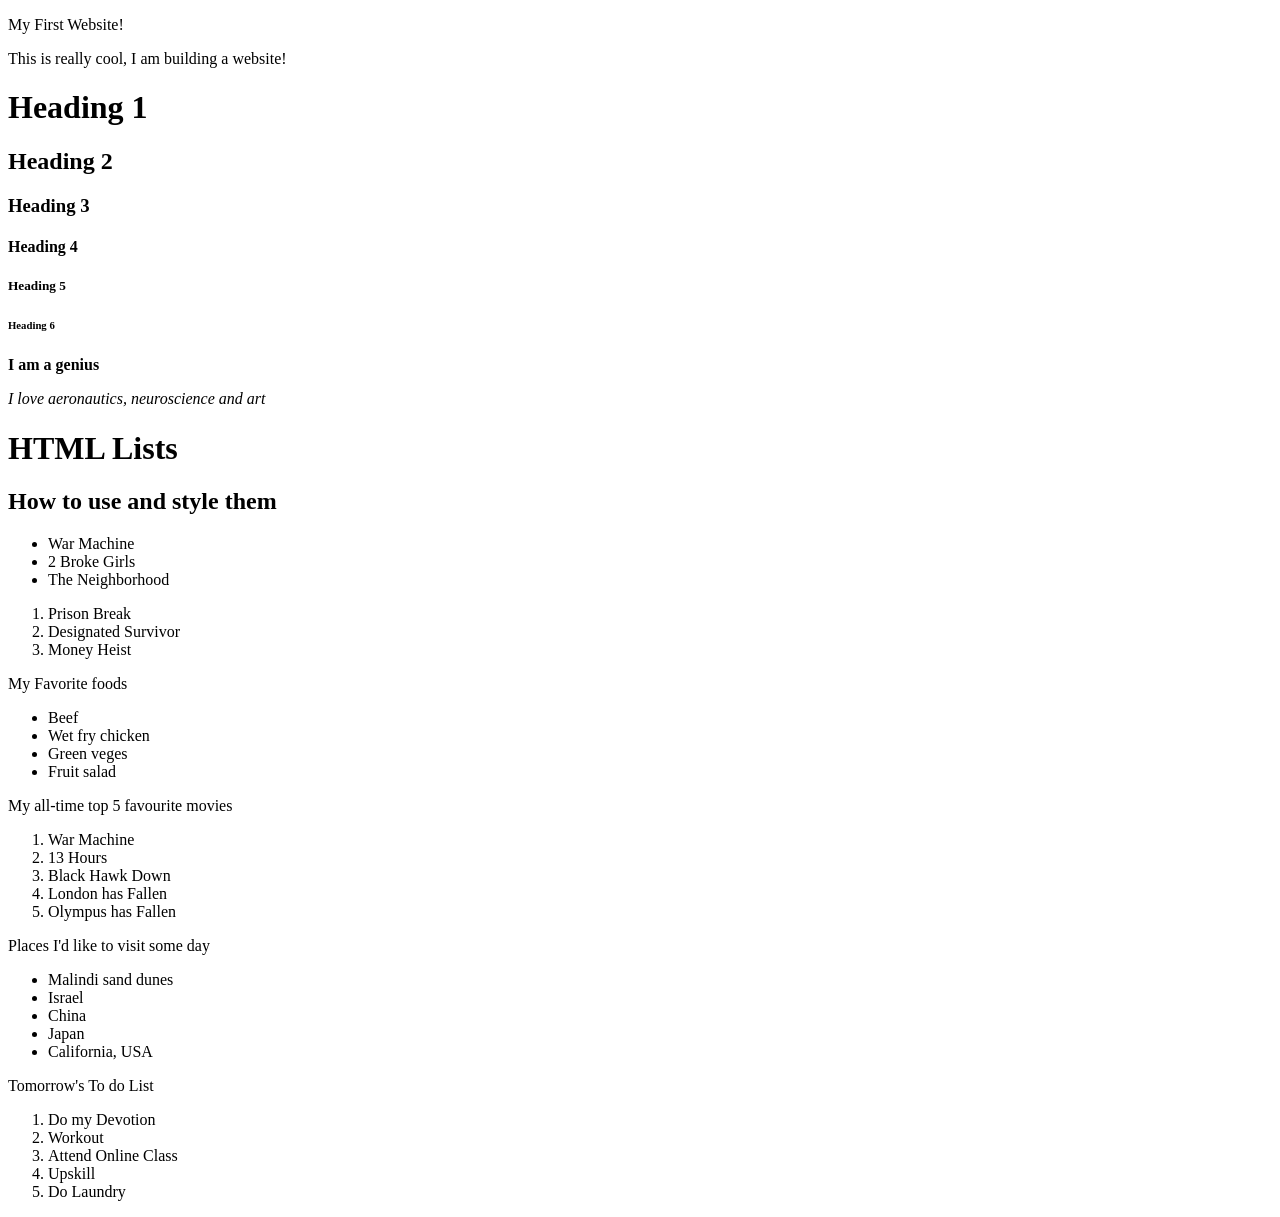
<file: 02-working-with-texts/index.html>
<!DOCTYPE html>
<html lang="en">
    <head>
        <meta charset="UTF-8">
        <meta name="viewport" content="width=device-width, initial-scale=1.0">
        <title>Working with Texts</title>
    </head>
    <body>
        <p>My First Website!</p>

        <p>This is really cool, I am building a website!</p>

<!-- The largest and important heading is Heading 1 -->
<!-- Heading 6 is the tinniest heading -->
        <h1>Heading 1</h1>
        <h2>Heading 2</h2>
        <h3>Heading 3</h3>
        <h4>Heading 4</h4>
        <h5>Heading 5</h5>
        <h6>Heading 6</h6>

<!-- <Strong> element makes text bold and marks it as important -->
    <p><strong>I am a genius</strong></p>

<!-- <em> element makes text italic and puts emphasis on it -->
    <p><em>I love aeronautics, neuroscience and art</em></p>

    <h1>HTML Lists</h1>
    <h2>How to use and style them</h2>

    <!-- Unordered lists are created using the <ul> element -->
        <!-- Each item within the list is created using the <li> element -->
            <ul>
                <li>War Machine</li>
                <li>2 Broke Girls</li>
                <li>The Neighborhood</li>
            </ul>

    <!-- Ordered lists are created using the <ol> element -->
        <!-- Again, each element in the list is created using the <li> element -->
           <ol>
            <li>Prison Break</li>
            <li>Designated Survivor</li>
            <li>Money Heist</li>
           </ol> 

    <p>My Favorite foods</p>
    <ul>
        <li>Beef</li>
        <li>Wet fry chicken</li>
        <li>Green veges</li>
        <li>Fruit salad</li>
    </ul>


    <p>My all-time top 5 favourite movies</p>
    <ol>
        <li>War Machine</li>
        <li>13 Hours</li>
        <li>Black Hawk Down</li>
        <li>London has Fallen</li>
        <li>Olympus has Fallen</li>
    </ol>
    
    <p>Places I'd like to visit some day</p>
    <ul>
        <li>Malindi sand dunes</li>
        <li>Israel</li>
        <li>China</li>
        <li>Japan</li>
        <li>California, USA</li> 
    </ul>

    <p>Tomorrow's To do List</p>
    <ol>
        <li>Do my Devotion</li>
        <li>Workout</li>
        <li>Attend Online Class</li>
        <li>Upskill</li>
        <li>Do Laundry</li>
    <ol>
    
    


    </body>
</html>
</file>
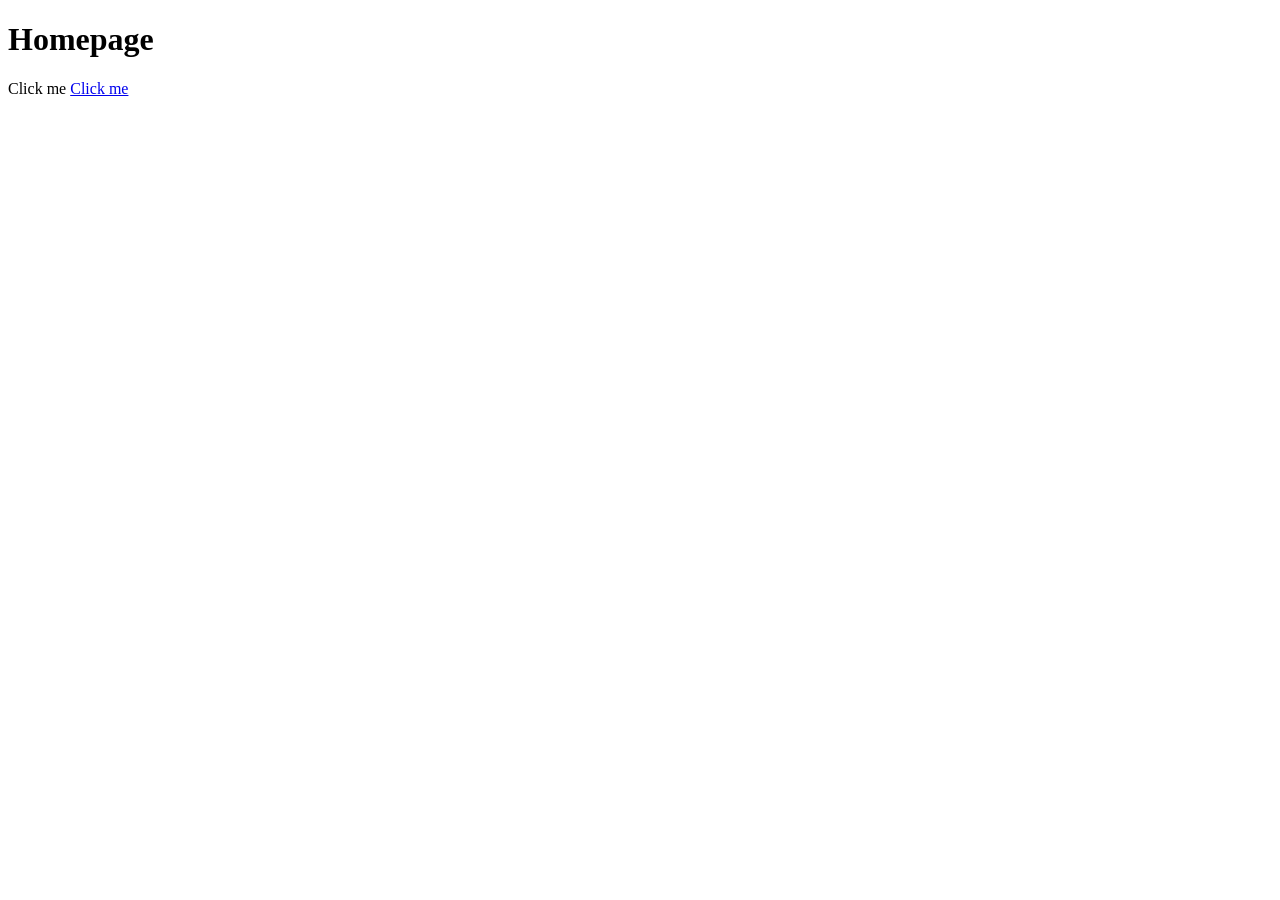
<file: 03-links-and-images/index.html>
<!DOCTYPE html>
<html lang=""en">
<head>
    <meta charset="UTF-8">
    <meta name="viewport" content="width=device-width, initial-scale=1.0">
    <title>Links and Images</title>
</head>
<body>
    <h1>Homepage</h1>

    <!-- We use the anchor element <a> to create links in HTML -->
        <a>Click me</a>
    <!-- An anchor element cannot work on it's own, you need to tell the link
     where it should go. To this, we use the href attribute.
     The value of the href attribute is the destination where you want the
     link to go to -->
        <a href="https://www.theodinproject.com/about">Click me</a>

    <!-- We can use anchor elements to link to any kind of resources on the
     internet: videos, photos,pdf files, images etc but mostly we shall use them
     to link to other HTML documents -->
     
</body>
</html>
</file>
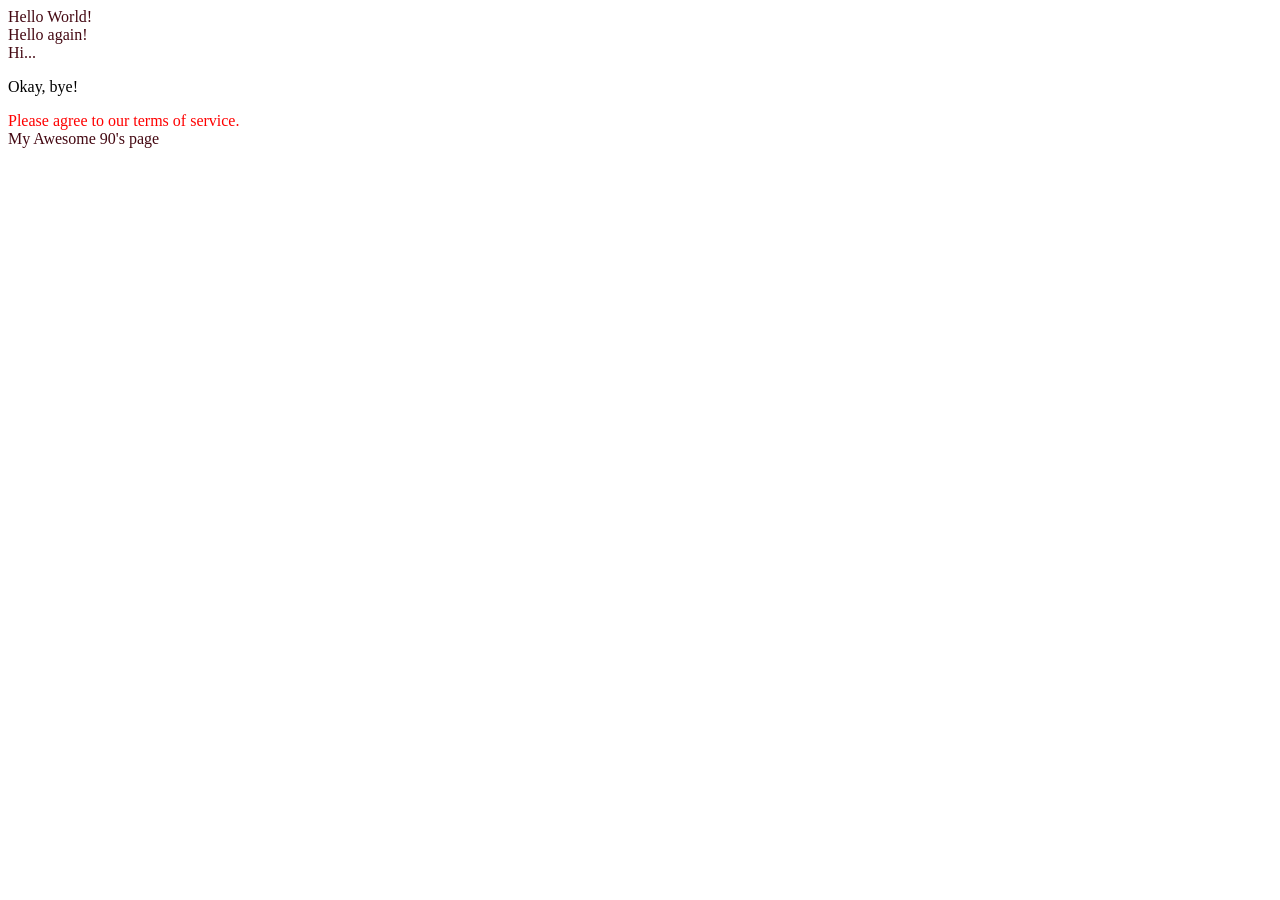
<file: 05-css-foundations/index.html>
<!DOCTYPE html>
<html lang="en">
    <head>
        <meta charset="UTF-8">
        <title>CSS Foundations</title>
        <link rel="stylesheet" href="styles.css">
        <!-- Link is a void element as it doesn't have a closing tag -->
    </head>

    <body>
        
        <div>Hello World!</div>
        <div>Hello again!</div>
        <div>Hi...</div>
        <p>Okay, bye!</p>

        <div class="alert-text">Please agree to our terms of service.</div>
        <!-- Class selectors will select all elements with the given class -->
         <!-- CSS Syntax for class selectors is a period (.) followed by the class name -->
          <!-- You can add multiple classes to an element by separating them with spaces
           e.g class="alert-tet severe-alert" . A hyphen is used to separate multiple
           worded names while whitespace is used to separate different classes -->

        <div id="title">My Awesome 90's page</div>
        <!-- ID selectors are almost similar to class selectors -->
         <!-- CSS Syntax for ID selectors is a hash (#) followed by the ID name -->
          <!-- Unlike classes, you can only have one id per page and the id attribute 
           should not contain any whitespace -->

        <!-- Methods of linking css and html -->
        <!-- 1. External CSS using the <link> element -->
        <!-- 2. Internal CSS (Embedded) using the <style> element inside the <head> 
            element -->
        <!-- 3. Inline CSS adding styles directly to HTML elements.
         There aren't any selectors here, since the styles are being added directly 
         to the opening <div> tag itself. Next, you have the style attribute, 
        with its value within the pair of quotation marks being the 
        declarations. -->
    </body>
</html>
</file>
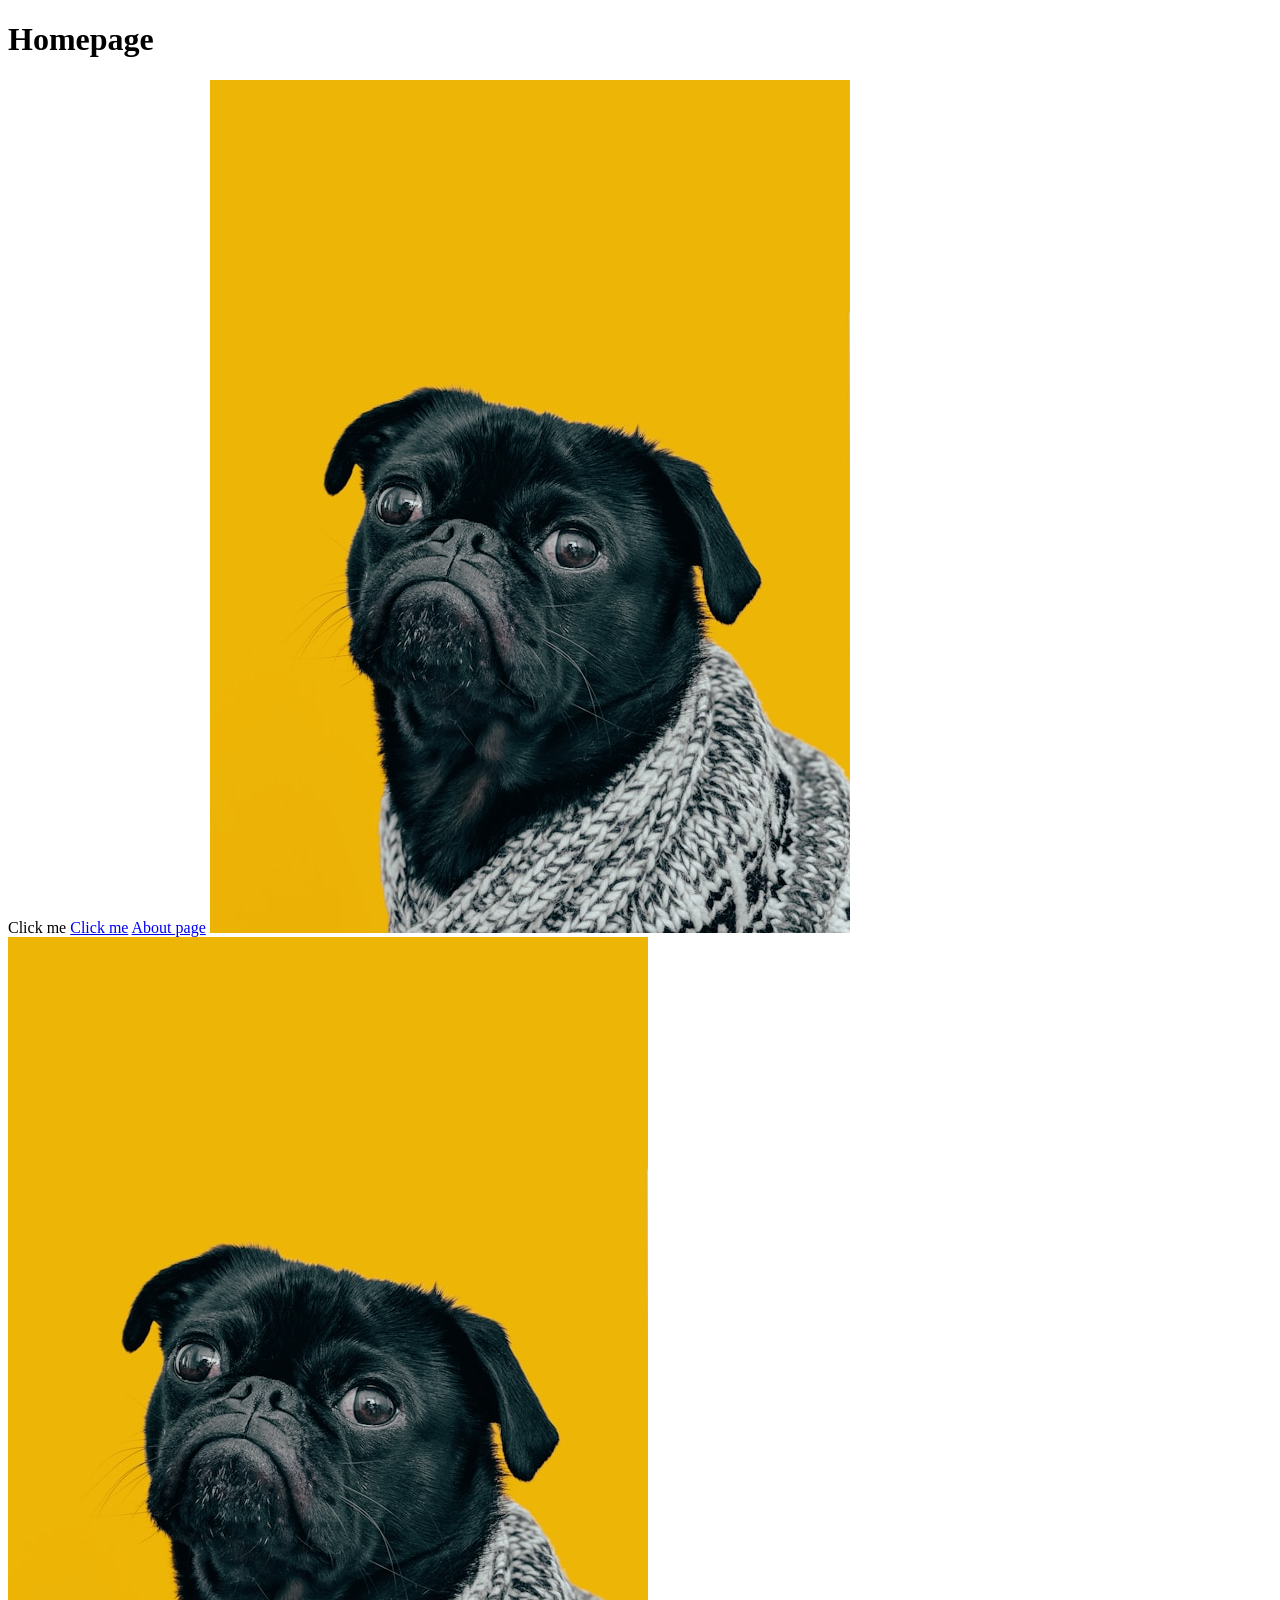
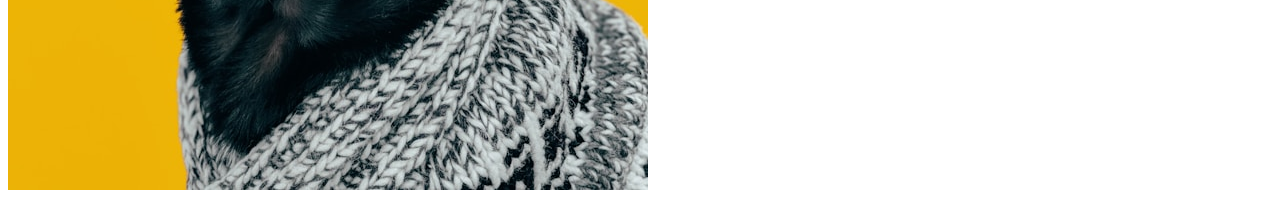
<file: 03-links-and-images/odin-links-and-images/index.html>
<!DOCTYPE html>
<html lang="en">
<head>
    <meta charset="UTF-8">
    <meta name="viewport" content="width=device-width, initial-scale=1.0">
    <title>Links and Images</title>
</head>
<body>
    <h1>Homepage</h1>

    <!-- We use the anchor element <a> to create links in HTML -->
        <a>Click me</a>
    <!-- An anchor element cannot work on it's own, you need to tell the link
     where it should go. To this, we use the href attribute.
     The value of the href attribute is the destination where you want the
     link to go to -->
        <a href="https://www.theodinproject.com/about">Click me</a>

    <!-- We can use anchor elements to link to any kind of resources on the
     internet: videos, photos,pdf files, images etc but mostly we shall use them
     to link to other HTML documents -->
    
     <!--An HTML attribute gives additional information about and HTML element.
     It goes in the elements opening tag.   -->

     <!--There are 2 types of links in HTML: External and internal links  -->
     <!-- External links referred to as Absolute links, have a protocol and domain 
      of the destination. They link to other websites or resources on the web-->
      <!--Internal links,referred to relative links, link to other pages 
      within your website. They only include the filepath to the other page.  -->

    <a href="pages/about.html" >About page</a>   

    <!-- or this too <a href="./pages/about.html">About</a> -->

    <img src="images/dog.jpg">
    <!-- To display an image in HTML, we use the <img> element -->
     <!-- It is a void element as it doesn't have a closing tag -->
      <!-- It embeds an image to the page using an src attribute which tells
       the browser where the image file is located -->
       <!-- It embeds an image using both absolute and relative paths -->

    <!-- If we want to use the dog image in the about page, we use this code 
       <img src="../images/dog.jpg"> -->
   
    <!-- i.e We get into links-and-images directory, then into images directory
     then to the image file -->

    <!-- Besides the src attribute, we also use the alt attribute -->
     <!-- It is used to describe an image. It's used if the image cannot be loaded -->
        <img src="images/dog.jpg" alt="A black dog">
</body>

<!-- File Organization -->
<!-- The names of directories are made short because we shall be creating
 links for most of the files,directories an sub-directories-->
 <!-- We avoid caps, spaces and numbers in naming -->
<!-- Create a sub-directory for images i.e img -->
 <!-- Create a sub-directory for css and js -->
</html>
</file>
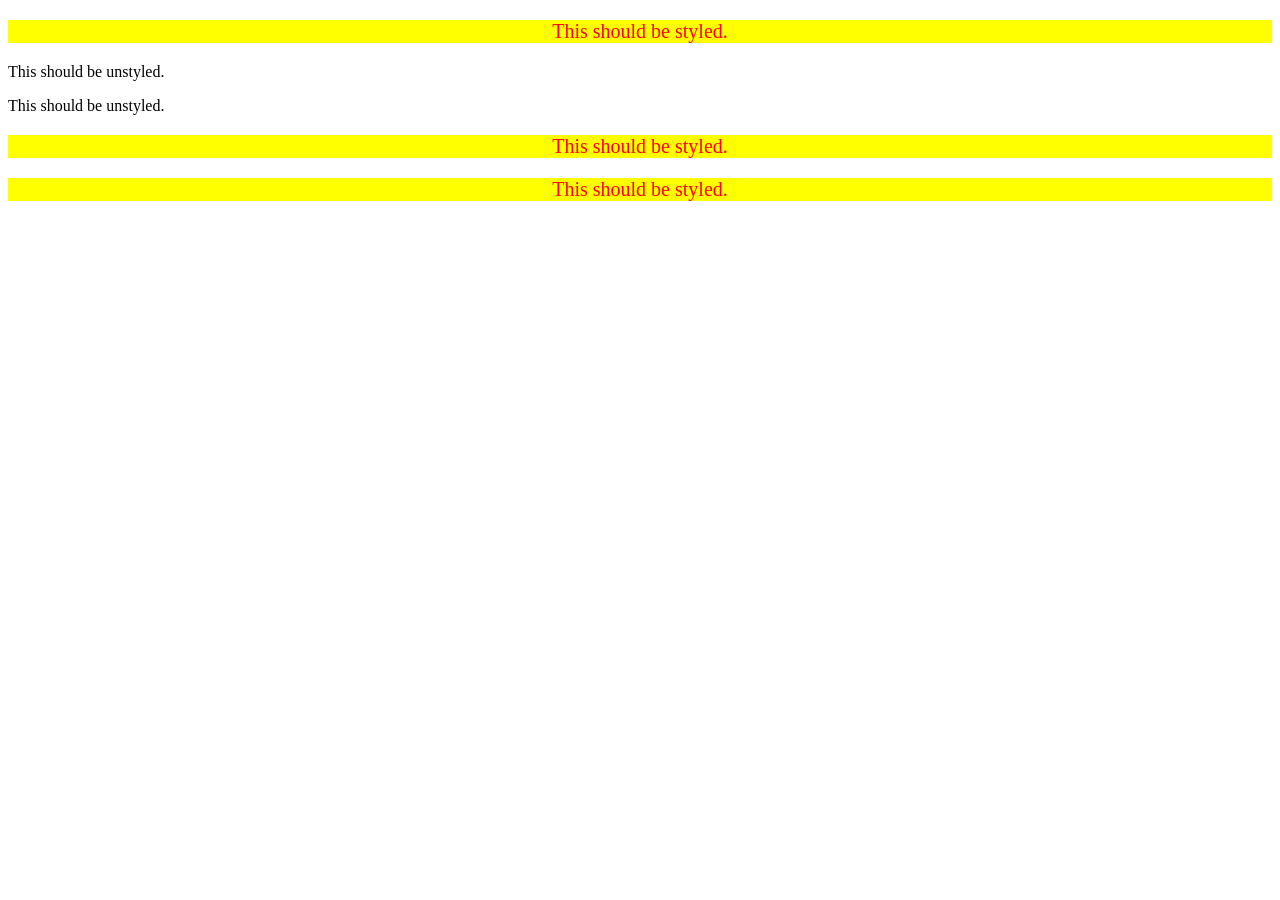
<file: 05-css-foundations/Foundations-exer-E/index.html>
<!DOCTYPE html>
<html lang="en">
  <head>
    <title>Descendant Combinator</title>
    <link rel="stylesheet" href="styles.css">
  </head>
  <body>
    <div class="container">
      <p class="text">This should be styled.</p>
    </div>
    <p class="text">This should be unstyled.</p>
    <p class="text">This should be unstyled.</p>
    <div class="container">
      <p class="text">This should be styled.</p>
      <p class="text">This should be styled.</p>
    </div>
  </body>
</html>
</file>
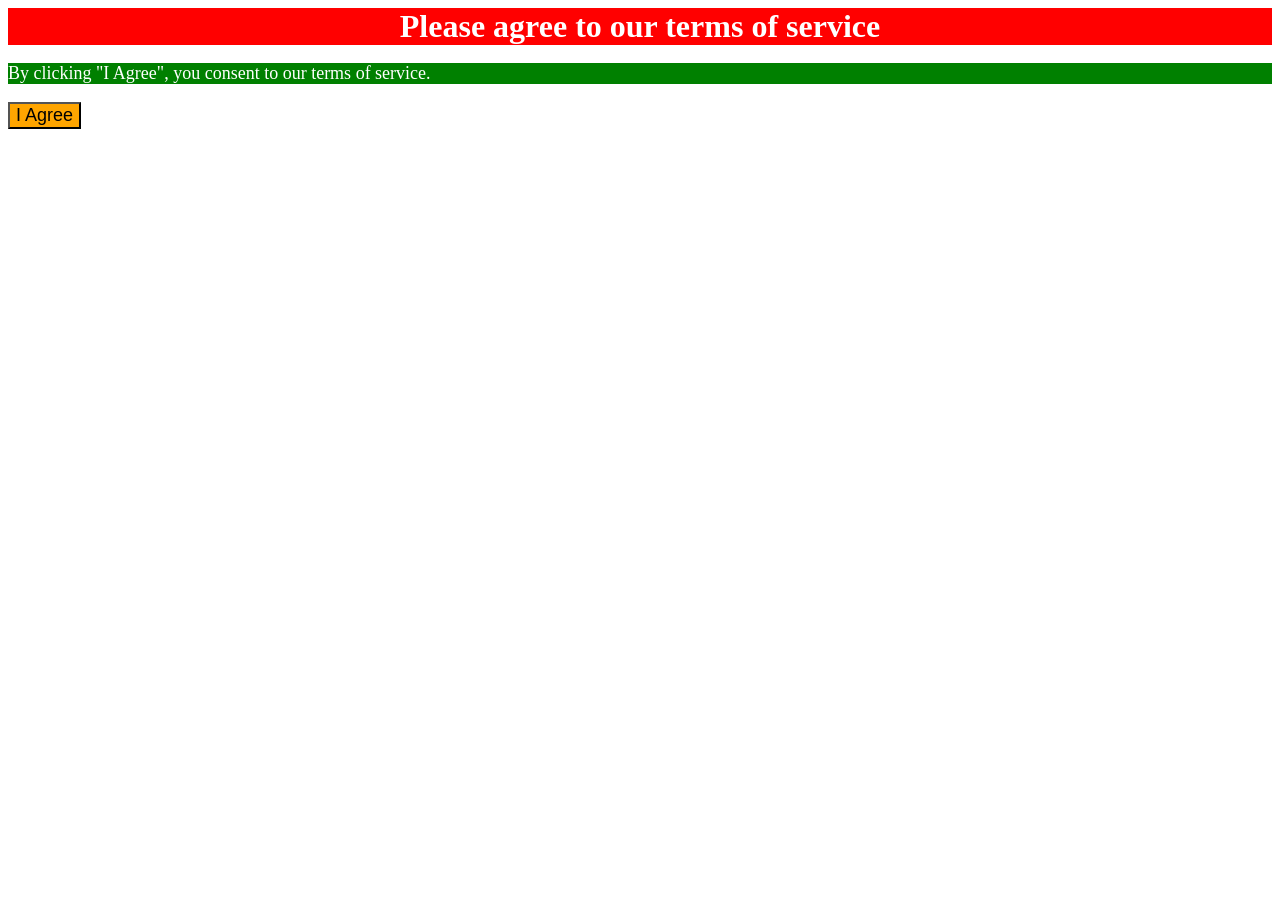
<file: 05-css-foundations/Foundations-exr-A/index.html>
<!DOCTYPE html>
<html lang="en">
    <head>
        <meta charset = "UTF-8">
        <meta name = "viewport" content = "width=device-width, initial-scale=1.0">
        <title>Exercise A</title>
        <link rel="stylesheet" href="styles.css">

        <style>
            p{
                color: white;
                background-color: green;
                font-size: 18px;
            }
        </style>
    </head>
    <body>
        <div class="alert-text">Please agree to our terms of service</div> 
        <p>By clicking "I Agree", you consent to our terms of service.</p>
        <button type="button" style="background-color:orange; font-size:18px; ">
            I Agree</button>

    </body>
</html>
</file>
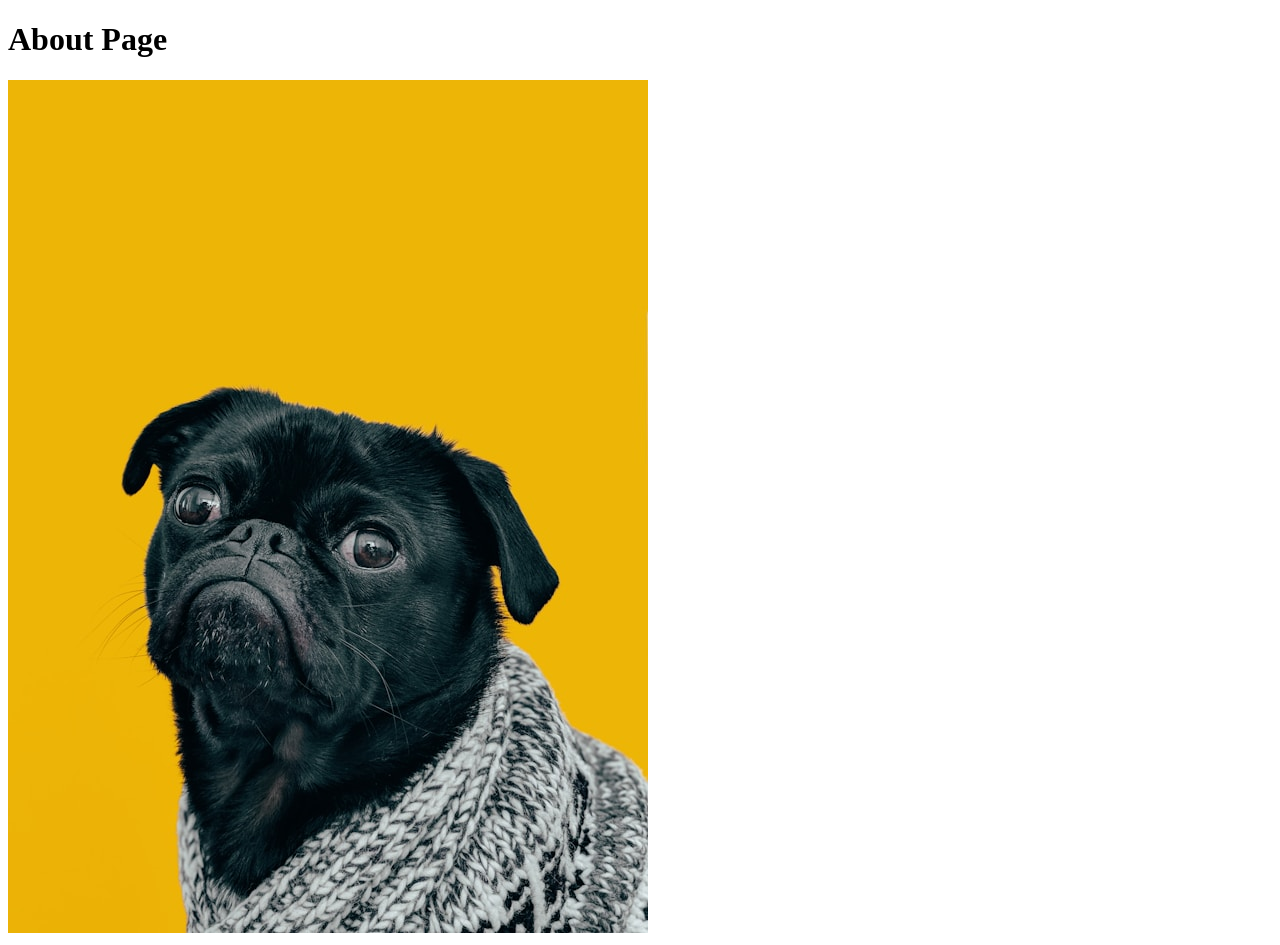
<file: 03-links-and-images/odin-links-and-images/pages/about.html>
<!DOCTYPE html>
<html lang="en">
  <head>
    <meta charset="UTF-8">
    <title>Odin Links and Images</title>
  </head>

  <body>
    <h1>About Page</h1>
    
    <img src="../images/dog.jpg">
  </body>
</html>
</file>
<file: 05-css-foundations/styles.css>
div{
    color: #440812;
}
/* Color = property and white = value */


/* A type selector (or element selector) will select all elements of the given 
element type, and the syntax is just the name of the element: */

.alert-text{
    color: red;
}

/* For selectors that share the same delarations, separate them with commas */
</file>
<file: 05-css-foundations/Foundations-exer-E/styles.css>
.container .text {
    background-color: yellow;
    color: red;
    font-size: 20px;
    text-align: center;
}
</file>
<file: 05-css-foundations/Foundations-exr-A/styles.css>
.alert-text{
    background-color: red;
    color: white;
    font-size: 32px;
    text-align: center;
    font-weight: bold;
}
</file>
